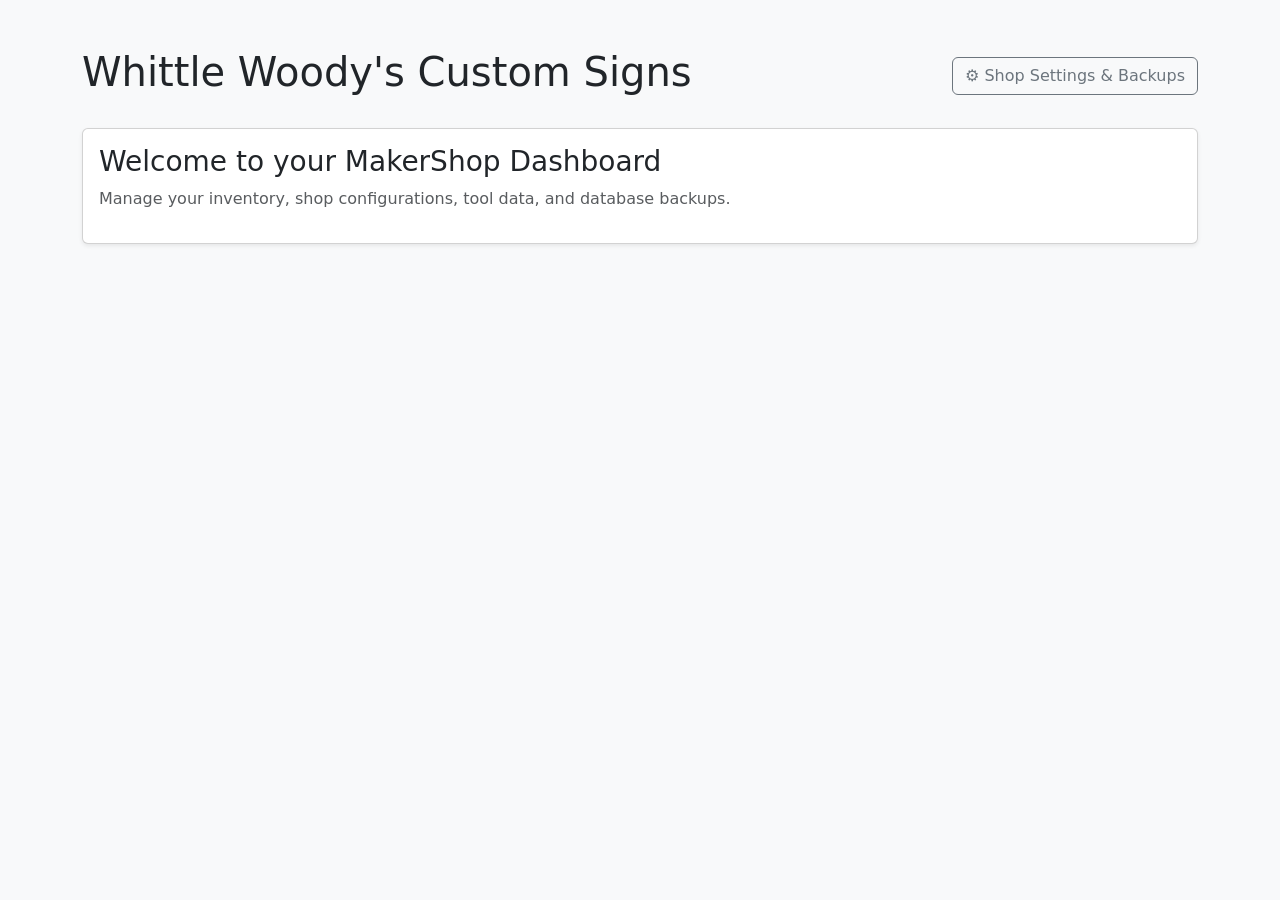
<file: templates/index.html>
<!DOCTYPE html>
<html lang="en">
<head>
    <meta charset="UTF-8">
    <title>Whittle Woody's - Dashboard</title>
    <link href="https://cdn.jsdelivr.net/npm/bootstrap@5.3.0/dist/css/bootstrap.min.css" rel="stylesheet">
</head>
<body class="bg-light">
    <div class="container mt-5">
        <div class="d-flex justify-content-between align-items-center mb-4">
            <h1>Whittle Woody's Custom Signs</h1>
            <a href="/settings" class="btn btn-outline-secondary">⚙️ Shop Settings & Backups</a>
        </div>

        <div class="card shadow-sm">
            <div class="card-body">
                <h3>Welcome to your MakerShop Dashboard</h3>
                <p class="text-muted">Manage your inventory, shop configurations, tool data, and database backups.</p>
            </div>
        </div>
    </div>
</body>
</html>
</file>
